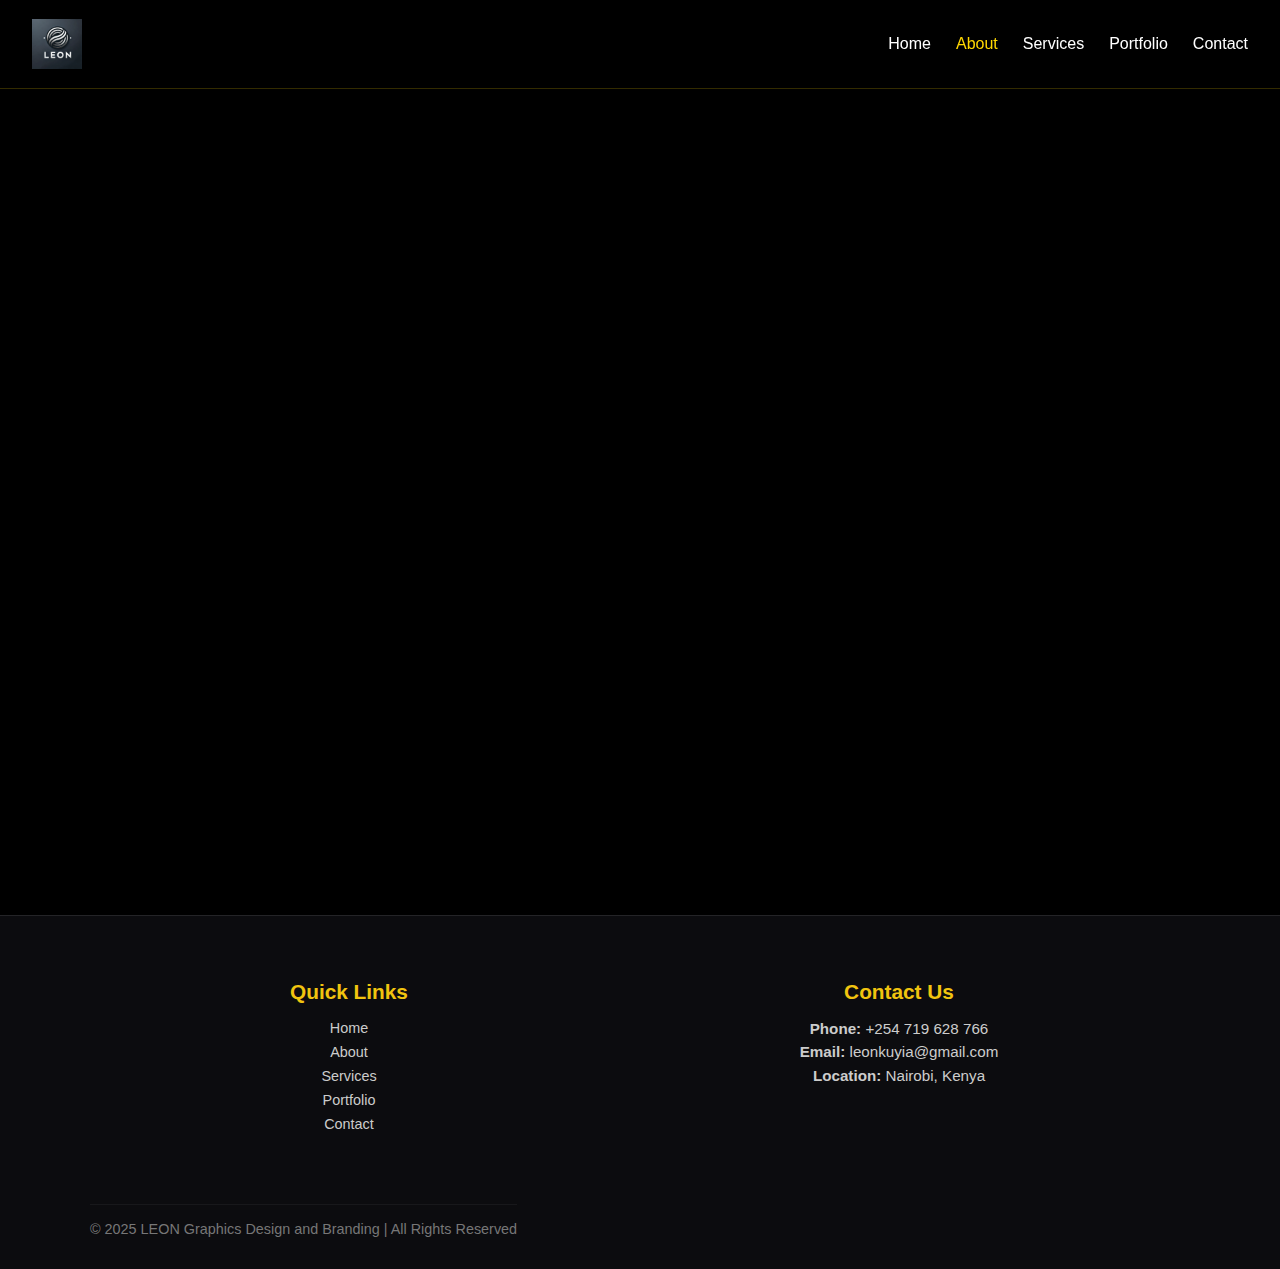
<file: about.html>
<!DOCTYPE html>
<html lang="en">
<head>
  <meta charset="UTF-8" />
  <meta name="viewport" content="width=device-width, initial-scale=1.0" />
  <title>About | LEON Graphics Design & Branding</title>
  <link rel="stylesheet" href="style.css" />
  <script defer src="script.js"></script>
</head>

<body>
  <!-- NAVBAR -->
  <header class="navbar">
    <div class="logo">
        <a href="index.html">
            <img src="images/leon-logo.png" alt="LEON Logo">
        </a>
    </div>
    <div class="menu-toggle" id="menu-toggle">☰</div>
    <nav class="nav-links" id="nav-links">
      <a href="index.html">Home</a>
      <a href="about.html" class="active">About</a>
      <a href="services.html">Services</a>
      <a href="portfolio.html">Portfolio</a>
      <a href="contact.html">Contact</a>
    </nav>
  </header>

  <!-- ABOUT SECTION -->
  <section class="about-section">
    <div class="about-container fade-in">
      <h1>About <span class="gold">LEON Graphics Design & Branding</span></h1>
      <p>
        At <strong>LEON Graphics Design & Branding</strong>, we blend creativity
        and technology to bring brands to life. With a passion for visual
        excellence and innovation, we specialize in crafting high-quality
        designs that communicate your story and make your brand unforgettable.
      </p>
    </div>

    <div class="mission-vision fade-in delay-1">
      <div class="card">
        <h2>Our Mission</h2>
        <p>
          To deliver stunning, high-quality designs that connect brands with
          their audience — ensuring every project reflects creativity, strategy,
          and excellence.
        </p>
      </div>
      <div class="card">
        <h2>Our Vision</h2>
        <p>
          To become a leading creative hub that transforms businesses through
          powerful design, innovation, and digital experiences.
        </p>
      </div>
    </div>

    <div class="skills-section fade-in delay-2">
      <h2>Our Skills & Expertise</h2>
      <div class="skills">
        <div class="skill">
          <span>Graphic Design</span>
          <div class="progress"><div class="bar" style="width: 95%"></div></div>
        </div>
        <div class="skill">
          <span>Web Design & Development</span>
          <div class="progress"><div class="bar" style="width: 90%"></div></div>
        </div>
        <div class="skill">
          <span>Brand Identity</span>
          <div class="progress"><div class="bar" style="width: 85%"></div></div>
        </div>
        <div class="skill">
          <span>Photography & Editing</span>
          <div class="progress"><div class="bar" style="width: 80%"></div></div>
        </div>
      </div>
    </div>
  </section>

  <!-- FOOTER -->
  <footer class="footer">
  <div class="footer-container">
    <!-- Footer Navigation -->
    <div class="footer-nav">
      <h3>Quick Links</h3>
      <ul>
        <li><a href="index.html">Home</a></li>
        <li><a href="about.html">About</a></li>
        <li><a href="services.html">Services</a></li>
        <li><a href="portfolio.html">Portfolio</a></li>
        <li><a href="contact.html">Contact</a></li>
      </ul>
    </div>

    <!-- Footer Contact Info -->
      <div class="footer-info">
      <h3>Contact Us</h3>
      <p><strong>Phone:</strong> +254 719 628 766</p>
      <p><strong>Email:</strong> leonkuyia@gmail.com</p>
      <p><strong>Location:</strong> Nairobi, Kenya</p>
    </div>

   <!-- Social Media Links -->
    <div class="footer-social">
        <a href="https://facebook.com" target="_blank"><i class="fab fa-facebook-f"></i></a>
        <a href="https://instagram.com" target="_blank"><i class="fab fa-instagram"></i></a>
        <a href="https://twitter.com" target="_blank"><i class="fab fa-twitter"></i></a>
        <a href="https://linkedin.com" target="_blank"><i class="fab fa-linkedin-in"></i></a>
    </div>


  <div class="footer-bottom">
    <p>© 2025 LEON Graphics Design and Branding | All Rights Reserved</p>
  </div>
</footer>
</body>
</html>
</file>
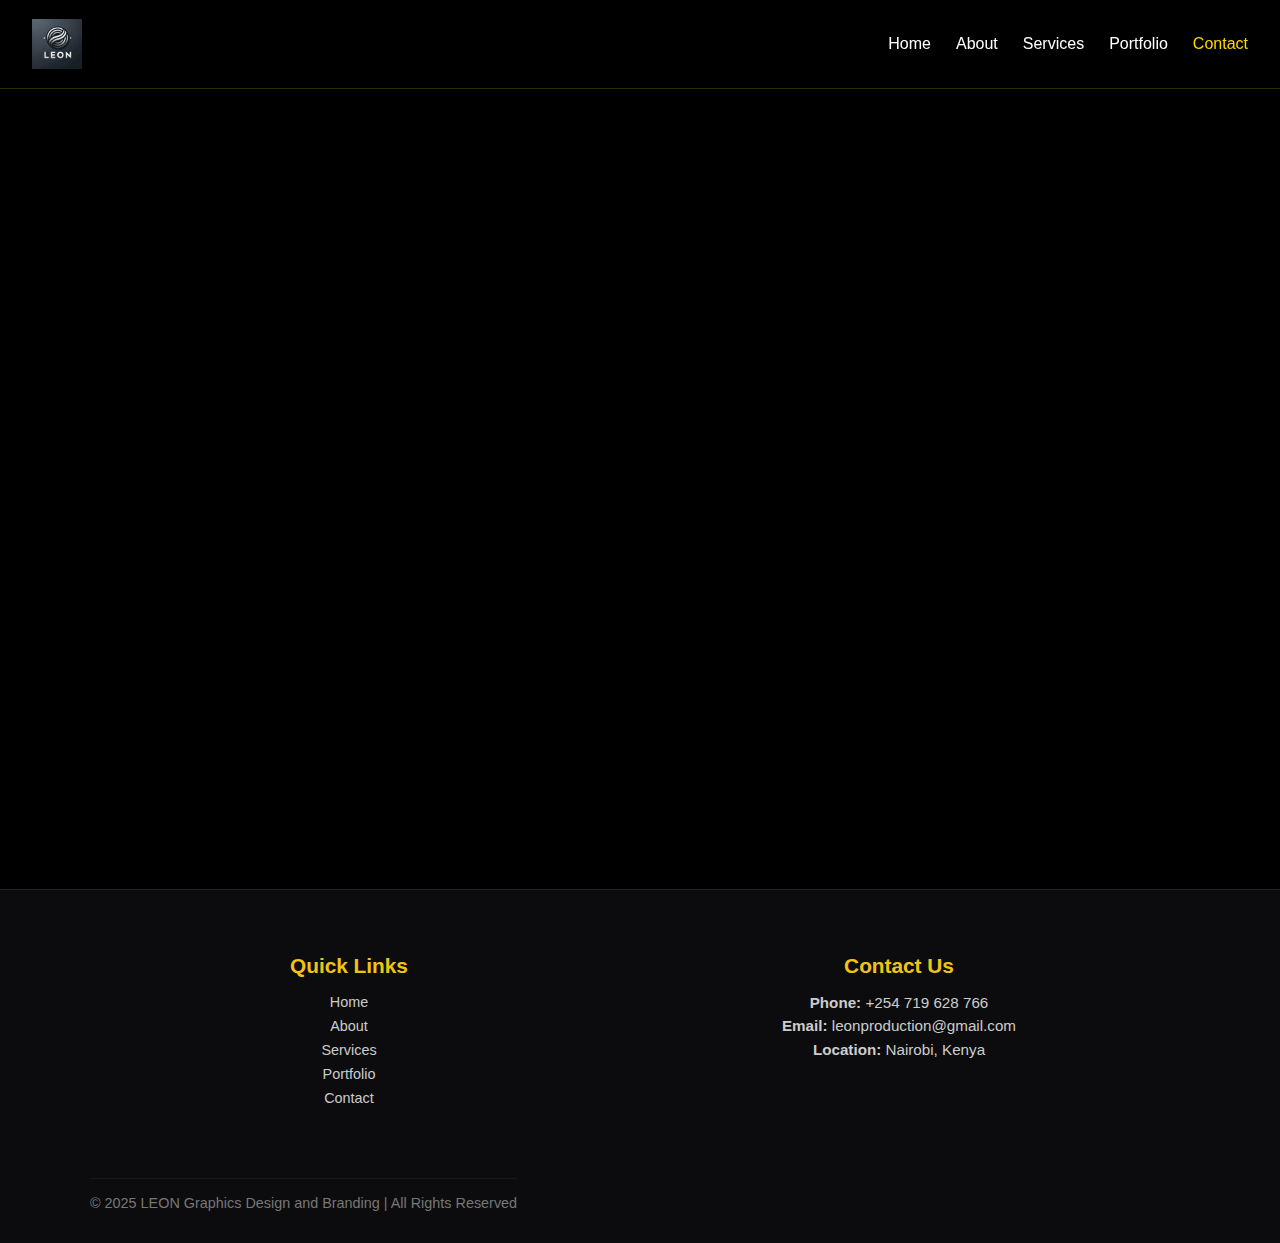
<file: contact.html>
<!DOCTYPE html>
<html lang="en">
<head>
  <meta charset="UTF-8" />
  <meta name="viewport" content="width=device-width, initial-scale=1.0" />
  <title>Contact | LEON Graphics Design</title>
  <link rel="stylesheet" href="style.css" />
  <script defer src="script.js"></script>
</head>
<body>

  <!-- HEADER / NAVBAR -->
  <header class="navbar">
    <div class="logo">
        <a href="index.html">
            <img src="images/leon-logo.png" alt="LEON Logo">
        </a>
    </div>
    <div id="menu-toggle" class="menu-toggle">
      <span></span><span></span><span></span>
    </div>
    <nav id="nav-links" class="nav-links">
      <a href="index.html">Home</a>
      <a href="about.html">About</a>
      <a href="services.html">Services</a>
      <a href="portfolio.html">Portfolio</a>
      <a href="contact.html" class="active">Contact</a>
    </nav>
  </header>

  <!-- CONTACT HERO -->
  <section class="contact-hero fade-in">
    <h1>Get In Touch</h1>
    <p>We’d love to hear from you! Let’s bring your ideas to life together.</p>
  </section>

  <!-- CONTACT FORM -->
  <section class="contact-section fade-in">
    <div class="contact-container">
      <div class="contact-form">
        <h2>Send a Message</h2>
        <form action="https://formspree.io/f/mwprzdzq" method="POST">
  <div class="form-group">
    <input type="text" name="name" placeholder="Your Name" required>
  </div>
  <div class="form-group">
    <input type="email" name="_replyto" placeholder="Your Email" required>
  </div>
  <div class="form-group">
    <textarea name="message" placeholder="Your Message" rows="5" required></textarea>
  </div>
  <button type="submit" class="btn">Send Message</button>
</form>

      </div>

      <div class="contact-info">
        <h2>Contact Information</h2>
        <p><strong>Phone:</strong> +254 719 628 766</p>
        <p><strong>Email:</strong> lyonekiriswa@gmail.com</p>
        <p><strong>Location:</strong> Nairobi, Kenya</p>
        <p><strong>Hours:</strong> Mon - Fri | 8:00 AM - 6:00 PM</p>
      </div>
    </div>
  </section>

  <!-- FOOTER -->
  <footer class="footer">
  <div class="footer-container">
    <!-- Footer Navigation -->
    <div class="footer-nav">
      <h3>Quick Links</h3>
      <ul>
        <li><a href="index.html">Home</a></li>
        <li><a href="about.html">About</a></li>
        <li><a href="services.html">Services</a></li>
        <li><a href="portfolio.html">Portfolio</a></li>
        <li><a href="contact.html">Contact</a></li>
      </ul>
    </div>

    <!-- Footer Contact Info -->
    <div class="footer-info">
      <h3>Contact Us</h3>
      <p><strong>Phone:</strong> +254 719 628 766</p>
      <p><strong>Email:</strong> leonproduction@gmail.com</p>
      <p><strong>Location:</strong> Nairobi, Kenya</p>
    </div>

    <!-- Social Media Links -->
<div class="footer-social">
  <a href="https://facebook.com" target="_blank"><i class="fab fa-facebook-f"></i></a>
  <a href="https://instagram.com" target="_blank"><i class="fab fa-instagram"></i></a>
  <a href="https://twitter.com" target="_blank"><i class="fab fa-twitter"></i></a>
  <a href="https://linkedin.com" target="_blank"><i class="fab fa-linkedin-in"></i></a>
</div>

  <div class="footer-bottom">
    <p>© 2025 LEON Graphics Design and Branding | All Rights Reserved</p>
  </div>
</footer>

</body>
</html>
</file>
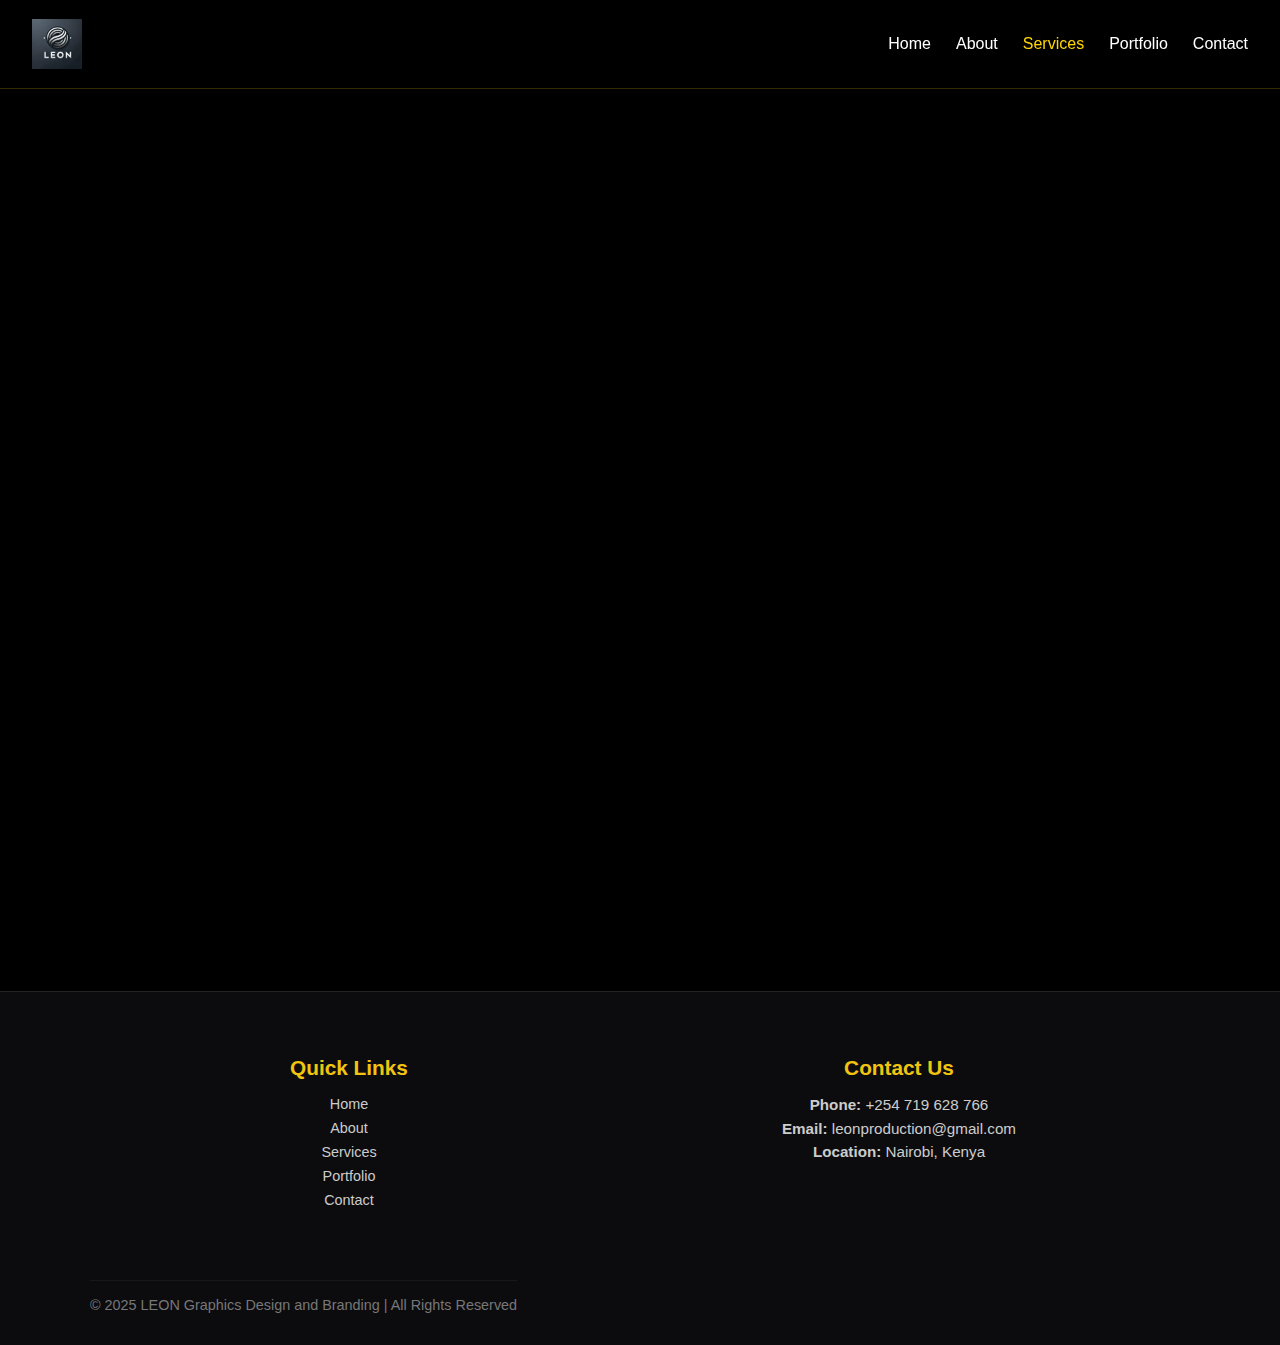
<file: services.html>
<!DOCTYPE html>
<html lang="en">
<head>
  <meta charset="UTF-8" />
  <meta name="viewport" content="width=device-width, initial-scale=1.0" />
  <title>Services | LEON Graphics Design & Branding</title>
  <link rel="stylesheet" href="style.css" />
  <script defer src="script.js"></script>
</head>

<body>
  <!-- NAVBAR -->
  <header class="navbar">
    <div class="logo">
        <a href="index.html">
            <img src="images/leon-logo.png" alt="LEON Logo">
        </a>
    </div>
    <div class="menu-toggle" id="menu-toggle">☰</div>
    <nav class="nav-links" id="nav-links">
      <a href="index.html">Home</a>
      <a href="about.html">About</a>
      <a href="services.html" class="active">Services</a>
      <a href="portfolio.html">Portfolio</a>
      <a href="contact.html">Contact</a>
    </nav>
  </header>

  <!-- SERVICES SECTION -->
  <section class="services-section">
    <div class="services-header fade-in">
      <h1>Our <span class="gold">Creative Services</span></h1>
      <p>
        We combine design expertise with strategy and technology to craft
        powerful visual identities and digital experiences.
      </p>
    </div>

    <div class="services-container fade-in delay-1">
      <!-- Graphic Design -->
      <div class="service-card">
        <div class="icon">🎨</div>
        <h2>Graphic Design</h2>
        <p>
          From logos to brand identities, we create stunning visuals that capture attention and communicate your brand’s story.
        </p>
      </div>

      <!-- Web Design -->
      <div class="service-card">
        <div class="icon">💻</div>
        <h2>Web Design & Development</h2>
        <p>
          We build responsive, fast, and visually stunning websites that reflect your business goals and connect with your audience.
        </p>
      </div>

      <!-- Branding -->
      <div class="service-card">
        <div class="icon">🚀</div>
        <h2>Brand Strategy</h2>
        <p>
          Develop a strong brand foundation with strategic positioning, cohesive design, and consistent messaging.
        </p>
      </div>

      <!-- Photography -->
      <div class="service-card">
        <div class="icon">📸</div>
        <h2>Photography & Editing</h2>
        <p>
          Capture and enhance visuals that elevate your brand’s storytelling and showcase your products beautifully.
        </p>
      </div>
    </div>
  </section>

  <!-- FOOTER -->
   <footer class="footer">
  <div class="footer-container">
    <!-- Footer Navigation -->
    <div class="footer-nav">
      <h3>Quick Links</h3>
      <ul>
        <li><a href="index.html">Home</a></li>
        <li><a href="about.html">About</a></li>
        <li><a href="services.html">Services</a></li>
        <li><a href="portfolio.html">Portfolio</a></li>
        <li><a href="contact.html">Contact</a></li>
      </ul>
    </div>

    <!-- Footer Contact Info -->
    <div class="footer-info">
      <h3>Contact Us</h3>
      <p><strong>Phone:</strong> +254 719 628 766</p>
      <p><strong>Email:</strong> leonproduction@gmail.com</p>
      <p><strong>Location:</strong> Nairobi, Kenya</p>
    </div>

    <!-- Social Media Links -->
<div class="footer-social">
  <a href="https://facebook.com" target="_blank"><i class="fab fa-facebook-f"></i></a>
  <a href="https://instagram.com" target="_blank"><i class="fab fa-instagram"></i></a>
  <a href="https://twitter.com" target="_blank"><i class="fab fa-twitter"></i></a>
  <a href="https://linkedin.com" target="_blank"><i class="fab fa-linkedin-in"></i></a>
</div>

  <div class="footer-bottom">
    <p>© 2025 LEON Graphics Design and Branding | All Rights Reserved</p>
  </div>
</footer>
</body>
</html>
</file>
<file: style.css>
* {
  margin: 0;
  padding: 0;
  box-sizing: border-box;
  font-family: "Poppins", sans-serif;
}

/* --- BODY --- */
body {
  background-color: #000;
  color: #fff;
  overflow-x: hidden;
}

/* --- NAVBAR --- */
.navbar {
  display: flex;
  justify-content: space-between;
  align-items: center;
  padding: 20px 50px;
  background: rgba(0, 0, 0, 0.8);
  position: fixed;
  width: 100%;
  top: 0;
  z-index: 100;
  backdrop-filter: blur(10px);
  border-bottom: 1px solid rgba(255, 215, 0, 0.2);
}

/* LOGO STYLING */
.logo img {
  height: 50px;
  width: auto;
  display: block;
  transition: transform 0.3s ease;
}

.logo img:hover {
    transform: scale(1.05);
  filter: drop-shadow(0 0 8px rgba(241, 196, 15, 0.5));
}

/* Adjust if the navbar layout shifts */
.navbar {
  display: flex;
  justify-content: space-between;
  align-items: center;
  padding: 1.2rem 2rem;
  background: rgba(0,0,0,0.8);
  position: fixed;
  width: 100%;
  top: 0;
  z-index: 999;
}

.logo {
  font-size: 1.8rem;
  font-weight: 700;
  color: gold;
  letter-spacing: 2px;
}

.nav-links {
  display: flex;
  gap: 25px;
}

.nav-links a {
  text-decoration: none;
  color: #fff;
  font-weight: 500;
  transition: color 0.3s ease;
}

.nav-links a:hover,
.nav-links a.active {
  color: gold;
}

/* --- MENU TOGGLE (for mobile) --- */
.menu-toggle {
  display: none;
  font-size: 1.8rem;
  color: gold;
  cursor: pointer;
}

/* Subtle gradient overlay for text visibility */
.hero-overlay {
  position: absolute;
  top: 0;
  left: 0;
  width: 100%;
  height: 100%;
  background: linear-gradient(180deg, rgba(0,0,0,0.6), rgba(0,0,0,0.8));
  z-index: 1;
}

.hero-content {
  position: relative;
  z-index: 2;
  max-width: 800px;
  padding: 0 20px;
  animation: fadeUp 1.2s ease-in-out forwards;
}

.hero-content h1 {
  font-size: 3rem;
  margin-bottom: 20px;
  color: #00ffff;
}

.hero-content p {
  font-size: 1.2rem;
  color: #ccc;
  margin-bottom: 30px;
}

/* Hero Section */
.hero {
  position: relative;
  height: 100vh;
  background: url('images/leon1.jpg') center/cover no-repeat;
  display: flex;
  justify-content: center;
  align-items: center;
  text-align: center;
  color: #fff;
  overflow: hidden;
}

/* Layer a blend of multiple photos */
.hero::before {
  content: "";
  position: absolute;
  top: 0;
  left: 0;
  width: 100%;
  height: 100%;
  background: 
    url('images/leon2.jpg') center/cover no-repeat,
    url('images/leon3.jpg') center/cover no-repeat;
  mix-blend-mode: overlay;
  opacity: 0.3;
}

/* Subtle gradient overlay for text visibility */
.hero-overlay {
  position: absolute;
  top: 0;
  left: 0;
  width: 100%;
  height: 100%;
  background: linear-gradient(180deg, rgba(0,0,0,0.6), rgba(0,0,0,0.8));
  z-index: 1;
}

.hero-content {
  position: relative;
  z-index: 2;
  max-width: 800px;
  padding: 0 20px;
  animation: fadeUp 1.2s ease-in-out forwards;
}

.hero-content h1 {
  font-size: 3rem;
  margin-bottom: 20px;
  color: #00ffff;
}

.hero-content p {
  font-size: 1.2rem;
  color: #ccc;
  margin-bottom: 30px;
}

.cta-btn {
  background: #00ffff;
  color: #0d0d0d;
  padding: 12px 28px;
  border-radius: 30px;
  text-decoration: none;
  font-weight: bold;
  transition: 0.3s ease;
}

.cta-btn:hover {
  background: #009999;
  color: #fff;
}

/* Subtle Fade Animation */
@keyframes fadeUp {
  0% { opacity: 0; transform: translateY(30px); }
  100% { opacity: 1; transform: translateY(0); }
}

.cta-btn {
  background: #00ffff;
  color: #0d0d0d;
  padding: 12px 28px;
  border-radius: 30px;
  text-decoration: none;
  font-weight: bold;
  transition: 0.3s ease;
}

.cta-btn:hover {
  background: #009999;
  color: #fff;
}

/* Subtle Fade Animation */
@keyframes fadeUp {
  0% { opacity: 0; transform: translateY(30px); }
  100% { opacity: 1; transform: translateY(0); }
}

/* --- ABOUT PAGE --- */
.about-section {
  padding: 120px 10%;
  background: #000;
  color: #ddd;
}

.about-container h1 {
  color: #fff;
  font-size: 2.5rem;
  margin-bottom: 15px;
}

.about-container .gold {
  color: gold;
}

.about-container p {
  font-size: 1.1rem;
  max-width: 800px;
  line-height: 1.7;
  margin-bottom: 50px;
}

.mission-vision {
  display: flex;
  flex-wrap: wrap;
  gap: 30px;
  margin-bottom: 60px;
}

.mission-vision .card {
  flex: 1 1 45%;
  background: rgba(255, 215, 0, 0.05);
  border: 1px solid rgba(255, 215, 0, 0.2);
  padding: 30px;
  border-radius: 12px;
  transition: transform 0.3s ease, box-shadow 0.3s ease;
}

.mission-vision .card:hover {
  transform: translateY(-5px);
  box-shadow: 0 0 20px rgba(255, 215, 0, 0.3);
}

.mission-vision h2 {
  color: gold;
  margin-bottom: 10px;
}

.skills-section {
  max-width: 800px;
}

.skills-section h2 {
  color: gold;
  margin-bottom: 25px;
}

.skill {
  margin-bottom: 20px;
}

.skill span {
  display: block;
  font-weight: 600;
  margin-bottom: 6px;
  color: #fff;
}

.progress {
  background: rgba(255, 255, 255, 0.1);
  height: 8px;
  border-radius: 6px;
  overflow: hidden;
}

.bar {
  background: gold;
  height: 100%;
  transition: width 1.2s ease;
}

/* Responsive */
@media (max-width: 768px) {
  .mission-vision {
    flex-direction: column;
  }
}

.rating-section {
  text-align: center;
  padding: 80px 10%;
  background: linear-gradient(180deg, #0d0d0d, #1a1a1a);
  color: #fff;
}

.homepage-rating {
  text-align: center;
  ...
}

.stars span {
  font-size: 40px;
  cursor: pointer;
  color: #555;
  transition: color 0.3s ease, transform 0.2s ease;
}

.stars span:hover,
.stars span.active {
  color: #00ffff;
  transform: scale(1.2);
}

#average-rating {
  font-size: 1.2rem;
  margin-top: 15px;
  color: #00ffff;
}

/* --- SERVICES PAGE --- */
.services-section {
  padding: 120px 10%;
  background: #000;
  text-align: center;
  color: #ddd;
}

.services-header h1 {
  font-size: 2.5rem;
  color: #fff;
  margin-bottom: 15px;
}

.services-header .gold {
  color: gold;
}

.services-header p {
  font-size: 1.1rem;
  max-width: 700px;
  margin: 0 auto 50px;
  color: #bbb;
}

.services-container {
  display: grid;
  grid-template-columns: repeat(auto-fit, minmax(250px, 1fr));
  gap: 30px;
}

.service-card {
  background: rgba(255, 215, 0, 0.05);
  border: 1px solid rgba(255, 215, 0, 0.2);
  border-radius: 16px;
  padding: 40px 25px;
  transition: all 0.4s ease;
  position: relative;
  overflow: hidden;
}

.service-card::before {
  content: "";
  position: absolute;
  top: -50%;
  left: -50%;
  width: 200%;
  height: 200%;
  background: radial-gradient(circle, rgba(255,215,0,0.15) 0%, transparent 70%);
  opacity: 0;
  transition: opacity 0.4s ease;
}

.service-card:hover::before {
  opacity: 1;
}

.service-card:hover {
  transform: translateY(-8px);
  box-shadow: 0 0 20px rgba(255, 215, 0, 0.3);
}

.icon {
  font-size: 2.5rem;
  color: gold;
  margin-bottom: 20px;
}

.service-card h2 {
  color: gold;
  font-size: 1.3rem;
  margin-bottom: 10px;
}

.service-card p {
  color: #ccc;
  font-size: 1rem;
  line-height: 1.6;
}

/* --- PORTFOLIO PAGE --- */
.portfolio-section {
  padding: 120px 8%;
  background: #000;
  color: #ddd;
  text-align: center;
}

.portfolio-header h1 {
  font-size: 2.5rem;
  color: #fff;
  margin-bottom: 15px;
}

.portfolio-header .gold {
  color: gold;
}

.portfolio-header p {
  max-width: 700px;
  margin: 0 auto 50px;
  font-size: 1.1rem;
  color: #bbb;
}

.portfolio-grid {
  display: grid;
  grid-template-columns: repeat(auto-fit, minmax(260px, 1fr));
  gap: 25px;
}

.portfolio-item {
  position: relative;
  overflow: hidden;
  border-radius: 15px;
  border: 1px solid rgba(255, 215, 0, 0.2);
  transition: transform 0.4s ease;
}

.portfolio-item img {
  width: 100%;
  height: 100%;
  object-fit: cover;
  transition: transform 0.5s ease;
}

.portfolio-item:hover img {
  transform: scale(1.1);
}

.portfolio-item .overlay {
  position: absolute;
  top: 0;
  left: 0;
  width: 100%;
  height: 100%;
  background: rgba(0, 0, 0, 0.75);
  opacity: 0;
  display: flex;
  flex-direction: column;
  align-items: center;
  justify-content: center;
  color: gold;
  padding: 20px;
  transition: opacity 0.4s ease;
}

.portfolio-item:hover .overlay {
  opacity: 1;
}

.overlay h3 {
  font-size: 1.3rem;
  margin-bottom: 8px;
  color: gold;
}

.overlay p {
  font-size: 0.95rem;
  color: #ddd;
}

/* ------------------------------ */
/* CONTACT PAGE STYLING */
/* ------------------------------ */

.contact-hero {
  text-align: center;
  padding: 8rem 1rem 4rem;
  background: linear-gradient(135deg, #0e0e10, #1a1a1f);
  color: #fff;
}

.contact-hero h1 {
  font-size: 2.8rem;
  margin-bottom: 1rem;
  letter-spacing: 1px;
  background: linear-gradient(to right, #ff4d4d, #f1c40f);
  -webkit-background-clip: text;
  -webkit-text-fill-color: transparent;
}

.contact-hero p {
  font-size: 1.2rem;
  color: #ccc;
}

/* CONTACT SECTION */
.contact-section {
  background-color: #0f0f12;
  padding: 4rem 1rem;
  color: #eee;
  display: flex;
  justify-content: center;
}

.contact-container {
  display: flex;
  flex-wrap: wrap;
  gap: 3rem;
  max-width: 1000px;
  width: 100%;
  background: rgba(255, 255, 255, 0.02);
  border: 1px solid rgba(255, 255, 255, 0.05);
  padding: 3rem;
  border-radius: 20px;
  box-shadow: 0 10px 30px rgba(0,0,0,0.4);
  backdrop-filter: blur(10px);
}

.contact-form, .contact-info {
  flex: 1 1 400px;
}

.contact-form h2, .contact-info h2 {
  color: #f1c40f;
  margin-bottom: 1rem;
  font-size: 1.8rem;
}

/* FORM STYLING */
.form-group {
  margin-bottom: 1.2rem;
}

.contact-form input, 
.contact-form textarea {
  width: 100%;
  background: rgba(255, 255, 255, 0.05);
  border: 1px solid rgba(255, 255, 255, 0.1);
  padding: 0.9rem;
  border-radius: 10px;
  font-size: 1rem;
  color: #fff;
  outline: none;
  transition: all 0.3s ease;
}

.contact-form input:focus,
.contact-form textarea:focus {
  border-color: #f1c40f;
  box-shadow: 0 0 8px #f1c40f;
}

/* BUTTON */
.btn {
  display: inline-block;
  background: linear-gradient(135deg, #ff4d4d, #f1c40f);
  color: #000;
  font-weight: 600;
  border: none;
  border-radius: 10px;
  padding: 0.9rem 1.5rem;
  cursor: pointer;
  transition: all 0.3s ease;
}

.btn:hover {
  transform: scale(1.05);
  box-shadow: 0 0 20px rgba(241, 196, 15, 0.6);
}

/* CONTACT INFO */
.contact-info p {
  margin: 0.5rem 0;
  font-size: 1rem;
  color: #ccc;
}

.contact-info strong {
  color: #f1c40f;
}

/* RESPONSIVE */
@media (max-width: 768px) {
  .contact-container {
    padding: 2rem;
  }
  .contact-hero h1 {
    font-size: 2.2rem;
  }
}

/* --- BUTTONS --- */
.btn {
  padding: 12px 28px;
  border: 2px solid gold;
  font-weight: 600;
  border-radius: 30px;
  transition: all 0.3s ease;
  text-decoration: none;
  display: inline-block;
  margin: 5px;
}

.btn-gold {
  background-color: gold;
  color: #000;
}

.btn-outline {
  color: gold;
  background: transparent;
}

.btn:hover {
  transform: translateY(-3px);
  box-shadow: 0 0 10px gold;
}

/* --- FOOTER --- */
footer {
  background: #000;
  text-align: center;
  padding: 25px;
  color: #aaa;
  border-top: 1px solid rgba(255, 215, 0, 0.2);
  font-size: 0.9rem;
}

/* --- ANIMATIONS --- */
.fade-in {
  opacity: 0;
  transform: translateY(20px);
  animation: fadeInUp 1s forwards;
}

.fade-in.delay-1 {
  animation-delay: 0.5s;
}

.fade-in.delay-2 {
  animation-delay: 1s;
}

@keyframes fadeInUp {
  to {
    opacity: 1;
    transform: translateY(0);
  }
}

.fade-in.appear {
  opacity: 1;
  transform: translateY(0);
}

/* --- RESPONSIVE DESIGN --- */
@media (max-width: 768px) {
  .nav-links {
    position: fixed;
    top: 70px;
    right: -100%;
    background: rgba(0, 0, 0, 0.95);
    flex-direction: column;
    width: 200px;
    height: 100vh;
    gap: 20px;
    align-items: center;
    justify-content: center;
    transition: right 0.4s ease;
  }

  .nav-links.open {
    right: 0;
  }

  .menu-toggle {
    display: block;
  }

  .hero h1 {
    font-size: 2rem;
  }

  .hero p {
    font-size: 1rem;
  }
}

/* ------------------------------ */
/* FOOTER STYLING */
/* ------------------------------ */

.footer {
  background: #0c0c0f;
  color: #ccc;
  padding: 4rem 2rem 2rem;
  border-top: 1px solid rgba(255,255,255,0.1);
}

.footer-container {
  display: flex;
  flex-wrap: wrap;
  justify-content: space-between;
  gap: 2rem;
  max-width: 1100px;
  margin: 0 auto;
}

.footer-nav, .footer-info, .footer-brand {
  flex: 1 1 300px;
}

.footer h3 {
  color: #f1c40f;
  margin-bottom: 1rem;
  font-size: 1.3rem;
}

.footer-nav ul {
  list-style: none;
  padding: 0;
}

.footer-nav ul li {
  margin: 0.5rem 0;
}

.footer-nav ul li a {
  color: #ccc;
  text-decoration: none;
  transition: color 0.3s ease;
}

.footer-nav ul li a:hover {
  color: #f1c40f;
}

.footer-info p {
  font-size: 0.95rem;
  margin: 0.4rem 0;
}

.footer-brand {
  text-align: center;
}

.footer-brand img {
  height: 60px;
  width: auto;
  margin-bottom: 1rem;
  filter: drop-shadow(0 0 5px rgba(241, 196, 15, 0.4));
}

.footer-bottom {
  text-align: center;
  margin-top: 2rem;
  border-top: 1px solid rgba(255,255,255,0.05);
  padding-top: 1rem;
  font-size: 0.9rem;
  color: #777;
}

/* Responsive Footer */
@media (max-width: 768px) {
  .footer-container {
    flex-direction: column;
    align-items: center;
    text-align: center;
  }
}

.about-video {
  width: 400px;
  height: auto;
  border-radius: 12px;
  box-shadow: 0 4px 15px rgba(0, 0, 0, 0.3);
  animation: float 3s ease-in-out infinite;
}

/* Smooth floating effect */
@keyframes float {
  0%, 100% {
    transform: translateY(0px);
  }
  50% {
    transform: translateY(-10px);
  }
}
</file>
